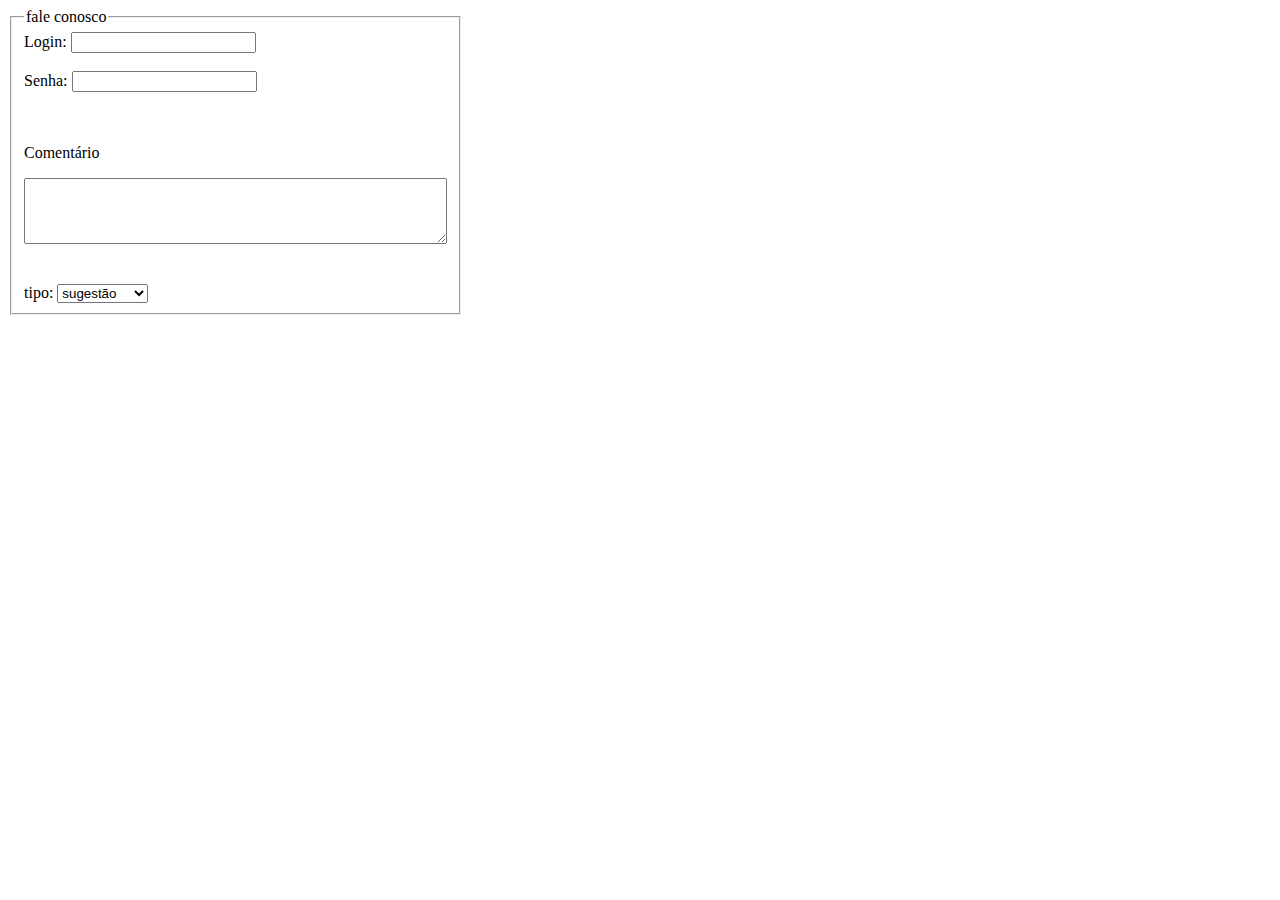
<file: formulario1.html>
<!DOCTYPE html>
<html lang="pt-br">
<head>
    <meta charset="UTF-8">
    <meta http-equiv="X-UA-Compatible" content="IE=edge">
    <meta name="viewport" content="width=device-width, initial-scale=1.0">
    <title>formulario</title>
    
</head>
<body>
    <fieldset style="width:40px;">
        <legend>fale conosco</legend>
    <form>
   
   <label for="nome">Login:</label>
        <input type="text" id="nome" /><br> <br>
        <label for="nome"></label>
        
        <label for="nome">Senha:</label>
        <input type="text" id="nome" /><br> <br> <br>

        <p>Comentário</p>
        <textarea name="ftipo" id="ftipo" cols="50" rows="4"></textarea> <br> <br> <br>

        <label for="ftipo" > tipo:</label>
        <select name="select" id="ftipo" tipo="ftipo"> <br>
        <option value="sugestão"> sugestão</option>
        <option value="reclamação">reclamação</option>
        <option value="duvidas">dúvidas</option>
        <option value="outros"> outros</option>
    </select>
</form>
</fieldset>
       

</body>
</html>
</file>
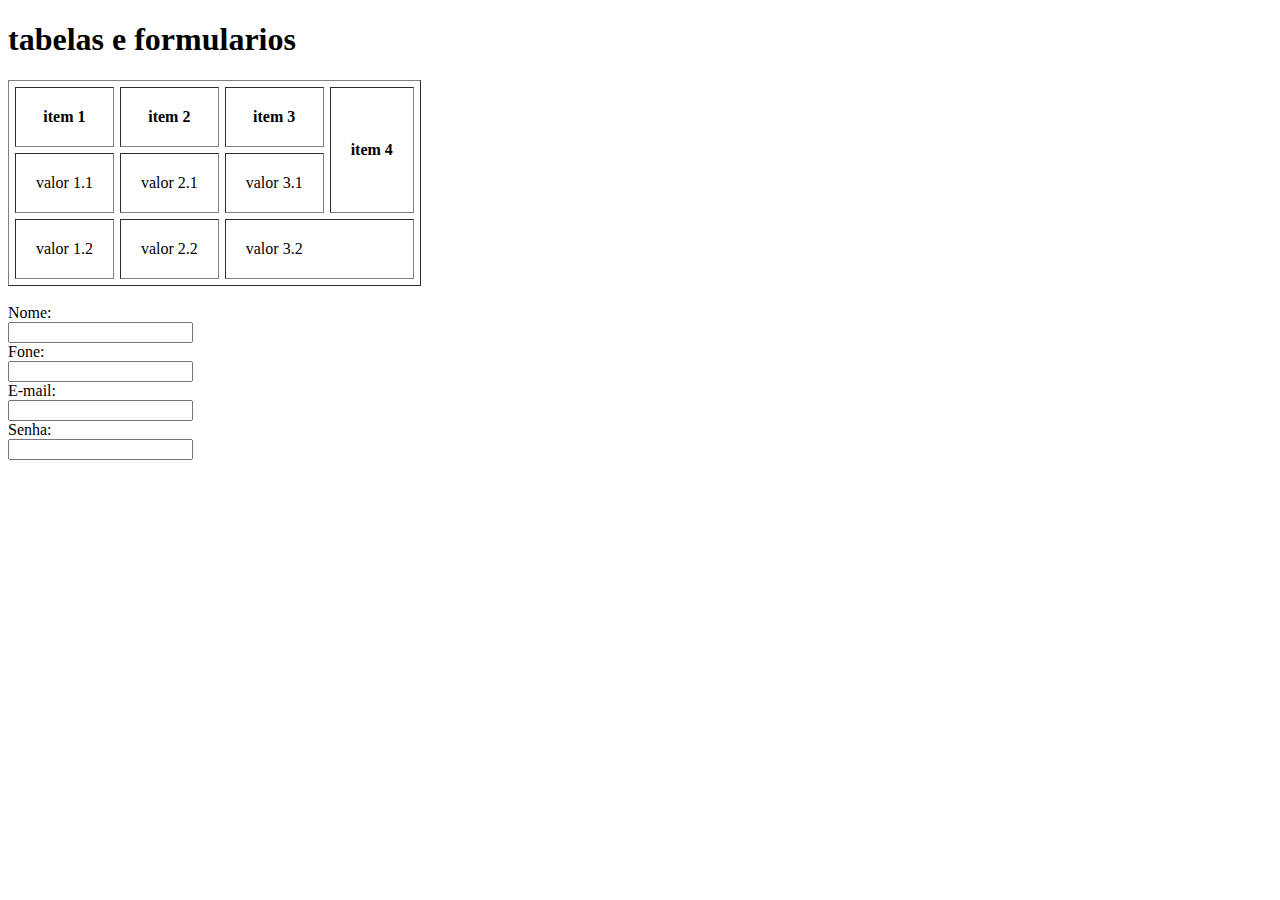
<file: formulario_tabela.html>
<!DOCTYPE html>
<html lang="pt-br">
<head>
    <meta charset="UTF-8">
    <meta http-equiv="X-UA-Compatible" content="IE=edge">
    <meta name="viewport" content="width=device-width, initial-scale=1.0">
    <title>Desenvolvimento web</title>
</head>
<body>
    <h1>tabelas e formularios</h1>
    <table border="1" cellspacing="6" cellpadding="20" >
        <tr>
            <th>item 1</th>
            <th>item 2</th>
            <th>item 3</th>
            <th rowspan="2">item 4</th>
        </tr>
        <tr>
            <td>valor 1.1</td>
            <td>valor 2.1</td>
            <td>valor 3.1</td>
            
        </tr>
        <tr>
            <td>valor 1.2</td>
            <td>valor 2.2</td>
            <td colspan="2">valor 3.2</td>
            
        </tr>
    </table>
    <br>
    <form action="" method="post"></form>
    <label for="nome">Nome:</label><br>
    <input type="text" name="Nome:" id="inome"><br>
    <label for="telefone">Fone:</label><br>
    <input type="number" name="telefone" id="ifone"><br>
    <label for="email">E-mail:</label><br>
    <input type="email" name="E-mail" id="iemail"><br>
    <label for="senha">Senha:</label><br>
    <input type="password" name="senha" id="isenha"><br>


        
</body>
</html>
</file>
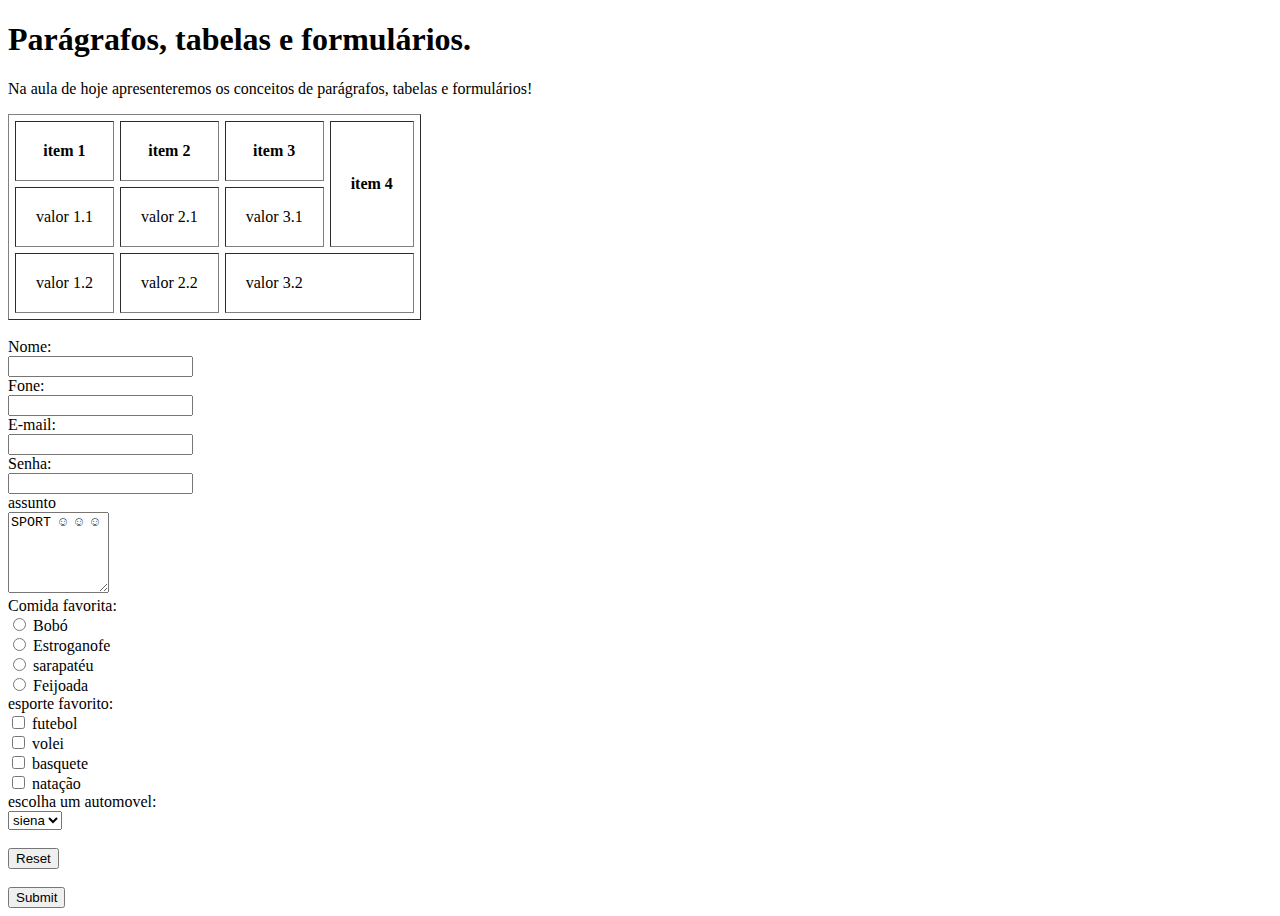
<file: formularioCompleto.html>
<!DOCTYPE html>
<html>
	<head>
		<meta charset="utf-8">
		<meta name="viewport" content="width=device-width, initial-scale=1">
		<title>Parágrafos, tabelas e formulários.</title>
	</head>
	<body>
		<h1>Parágrafos, tabelas e formulários.</h1>
		<p>Na aula de hoje apresenteremos os conceitos de parágrafos, tabelas e formulários!</p>
		<table border="1" cellspacing="6" cellpadding="20">
			<tr>
				<th>item 1</th>
				<th>item 2</th>
				<th>item 3</th>
				<th rowspan="2">item 4</th>
			</tr>
			<tr>
				<td>valor 1.1</td>
				<td>valor 2.1</td>
				<td>valor 3.1</td>
			</tr>
			<tr>
				<td>valor 1.2</td>
				<td>valor 2.2</td>
				<td colspan="2">valor 3.2</td>
			</tr>
		</table>
		<br>
		<form action="" method="post">
			<label for="nome">Nome:</label><br>
			<input type="text" name="nome" id="nome"><br>
			<label for="telefone">Fone:</label><br>
			<input type="tel" name="telefone" id="telefone"><br>
			<label for="email">E-mail:</label><br>
			<input type="mail" name="email" id="email"><br>
			<label for="senha">Senha:</label><br>
			<input type="password" name="senha" id="senha"><br>
			<label for="assunto">assunto</label><br>
			<textarea cols="10" rows="5">SPORT ☺ ☺ ☺</textarea><br>

			<label for="comida">Comida favorita:</label><br>
			<input type="radio" name="comida" value="Bobó"> Bobó <br>
			<input type="radio" name="comida" value="Estroganofe"> Estroganofe <br>
			<input type="radio" name="comida" value="sarapatéu"> sarapatéu <br>
			<input type="radio" name="comida" value="Feijoada"> Feijoada <br>

			<label for="esporte">esporte favorito:</label> <br>
			<input type="checkbox" name="esporte" value="futebol"> futebol <br>
			<input type="checkbox" name="esporte" value="futebol"> volei <br>
			<input type="checkbox" name="esporte" value="futebol"> basquete <br>
			<input type="checkbox" name="esporte" value="futebol"> natação <br>

			<label for="automovel">escolha um automovel:</label><br>
			<select name="automovel">
				<option value="siena">siena</option>
				<option value="onix">Ônix</option>
				<option value="palio">palio</option>
			</select>	
			<br><br>

			<input type="reset" name="limpar formulário"> <br><br>
			<input type="submit" name="enviar">


		</form>
	</body>
</html>
</file>
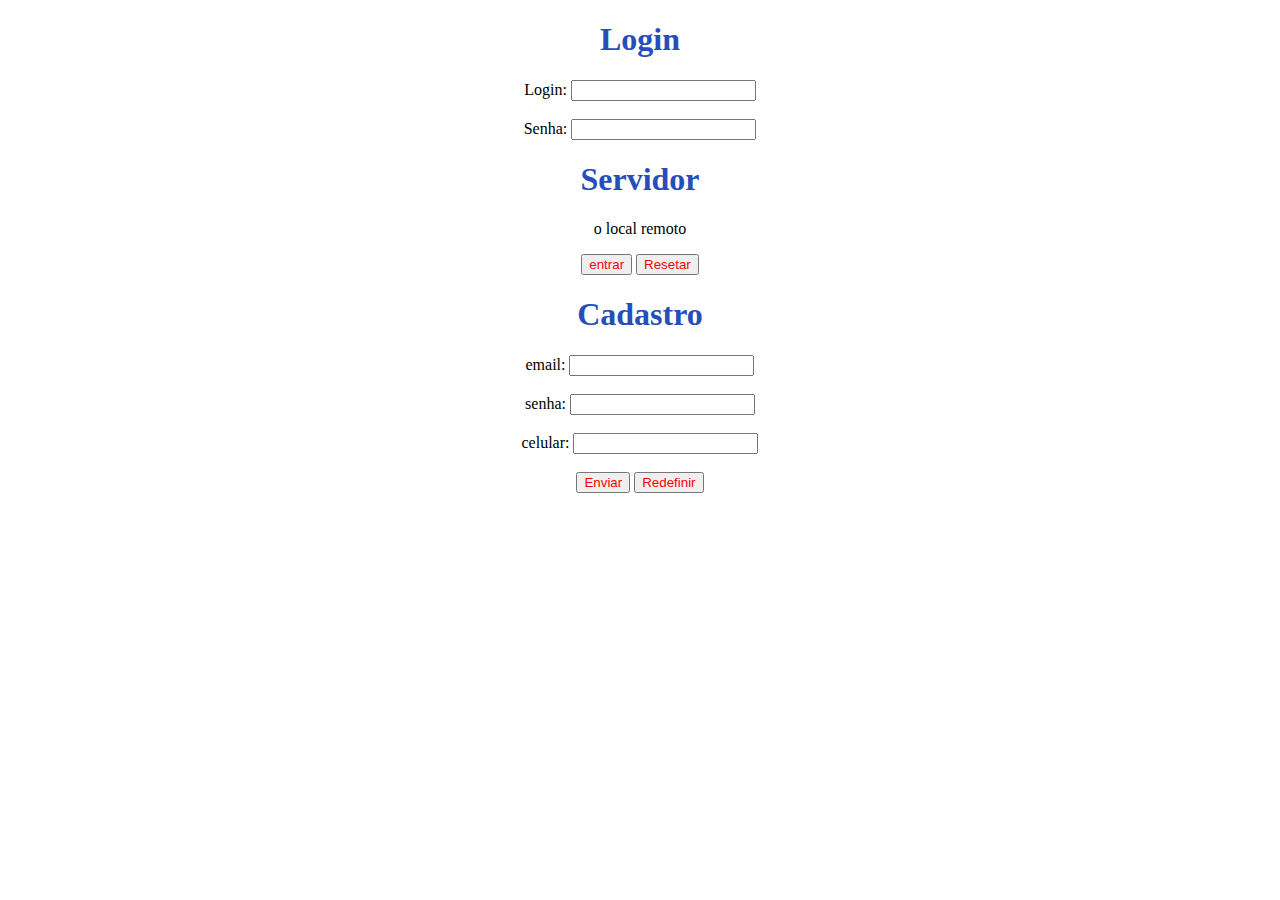
<file: tabela1.html>
<!DOCTYPE html>
<html lang="pt-br">
<head>
    <meta charset="UTF-8">
    <meta http-equiv="X-UA-Compatible" content="IE=edge">
    <meta name="viewport" content="width=device-width, initial-scale=1.0">
    <title>tabela2</title>
    <style>
        h1{
            color: rgb(39, 78, 184);
        }
        body{
            text-align: center;
        }
        button{
            color: red;
        }
    </style>
</head>
<body>
<h1>Login</h1>
    <tr>
         <label for="nome">Login:</label>
        <input type="text" id="nome" /><br> <br>
    </tr>
    <tr>
        <label for="nome">Senha:</label>
        <input type="text" id="nome" />
    </tr>

<h1>Servidor</h1>
<p>o local remoto</p>
<button class="favorite styled"
        type="button">
   entrar
</button>
<button class="favorite styled"
        type="button">
    Resetar
</button>

<body>
    
</html>





<!DOCTYPE html>
<html lang="en">
<head>
    <meta charset="UTF-8">
    <meta http-equiv="X-UA-Compatible" content="IE=edge">
    <meta name="viewport" content="width=device-width, initial-scale=1.0">
    <meta name="descripion" content="Atividade 2">
    <title>Pelife</title>
    <h1>Cadastro</h1>
    <tr>
        <label for="nome">email:</label>
       <input type="text" id="email" /><br> <br>
       <label for="nome">senha:</label>
       <input type="password" id="senha" /><br> <br>
       <label for="nome">celular:</label>
       <input type="number" id="celular" /><br> <br>

          </tr> 
          <button> Enviar</button>   
          <button>Redefinir</button>
</head>
<body>
    
</body>
</html>
</file>
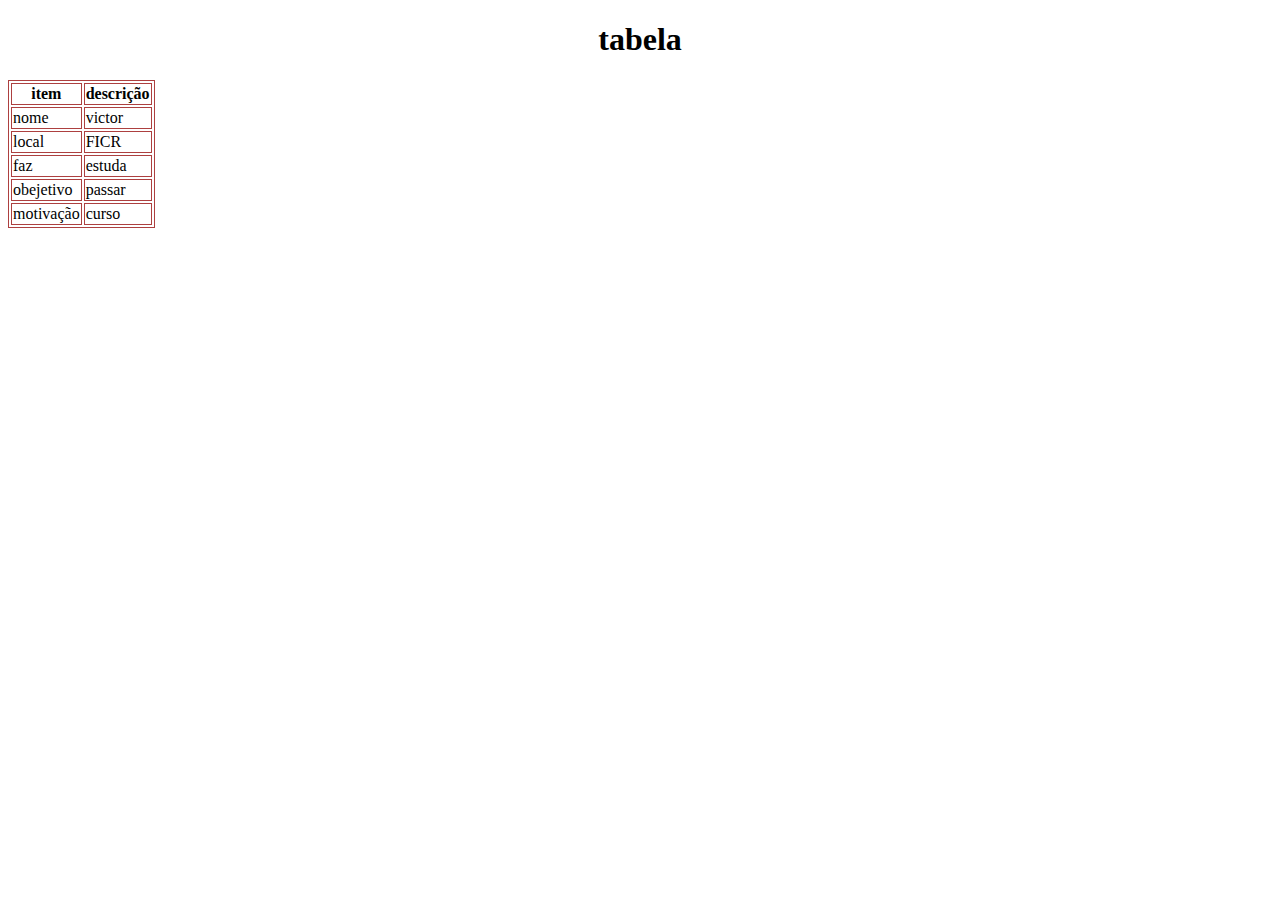
<file: tabela2.html>
<!DOCTYPE html>
<html lang="pt-br">
<head>
    <meta charset="UTF-8">
    <meta http-equiv="X-UA-Compatible" content="IE=edge">
    <meta name="viewport" content="width=device-width, initial-scale=1.0">
    <title>tabela1</title>
    <style>
        table, th, td {
            border: 1px solid rgb(173, 64, 64);
        
        }
        h1{
            text-align: center;
        }
    </style>
</head>
<body>
    <h1>tabela</h1>    
    <table>
        <tr>
            <th>item</th>
            <th>descrição</th>

        </tr>
        <tr>
            <td>nome</td> <td>victor</td>
        <tr>
            <td>local</td> <td>FICR</td>
        </tr>
            <td>faz</td> <td>estuda</td>
        </tr>
        <tr>
            <td>obejetivo</td> <td>passar</td>

        </tr>
        <tr>
            <td>motivação</td> <td>curso</td>

        </tr>
    </table>
</body>
</html>
</file>
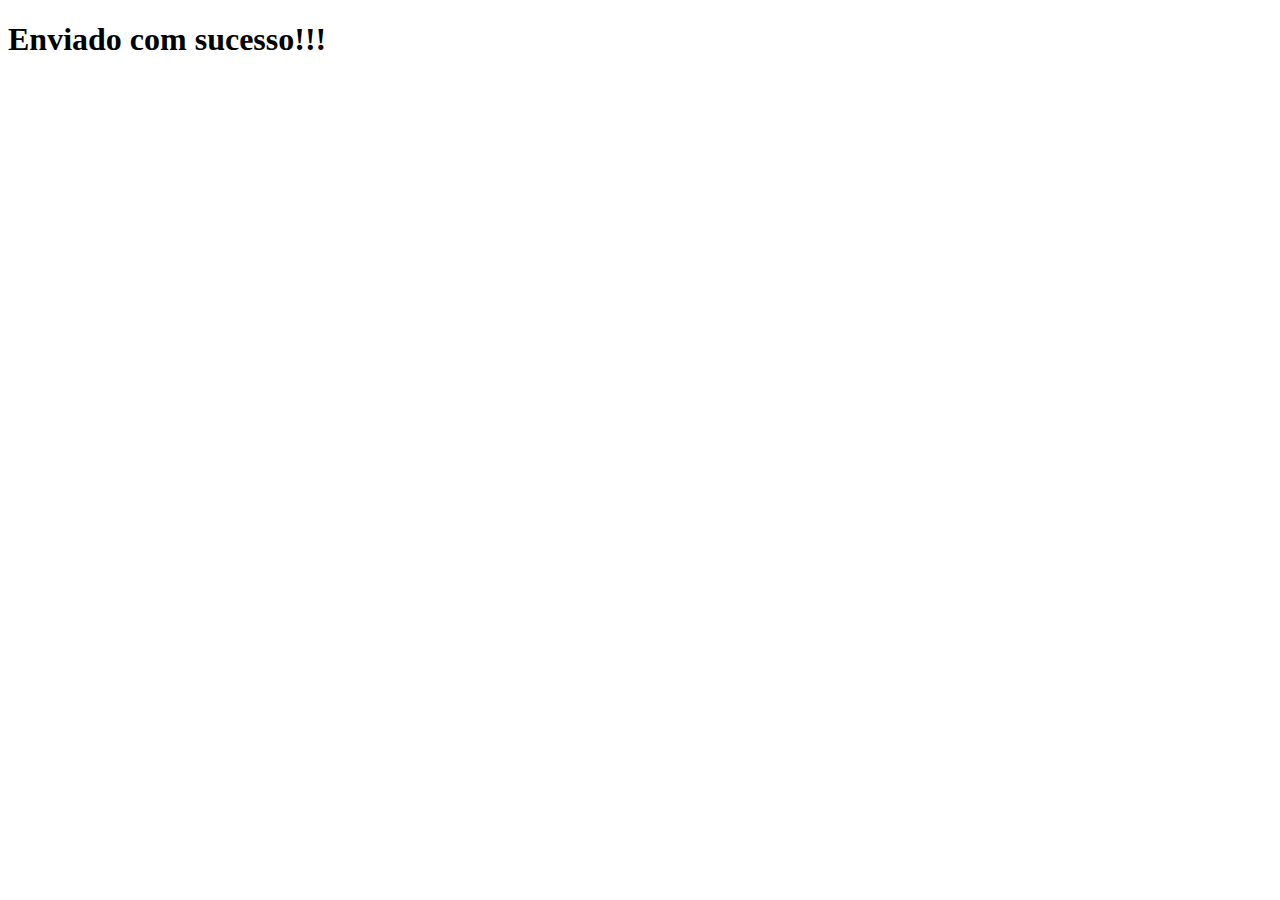
<file: aula dev.html/html/enviado.html>
<!DOCTYPE html>
<html lang="en">
<head>
    <meta charset="UTF-8">
    <meta http-equiv="X-UA-Compatible" content="IE=edge">
    <meta name="viewport" content="width=device-width, initial-scale=1.0">
    <title>enviado </title>
</head>
<body>
    <h1>Enviado com sucesso!!!</h1>
</body>
</html>
</file>
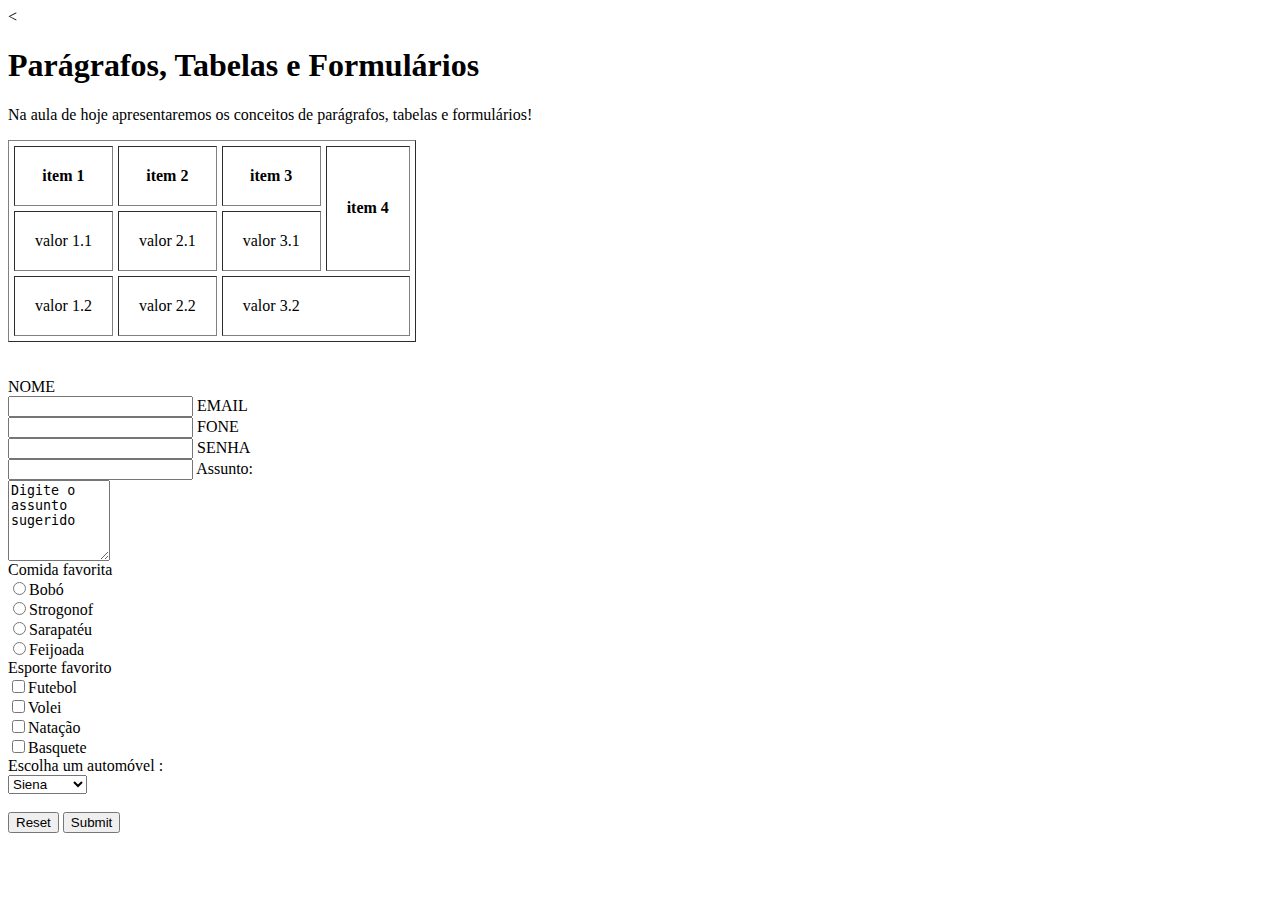
<file: aula dev.html/html/tabelas_forms.html>
<<!DOCTYPE html>
<html lang="pt-br">
<head>
    <meta charset="UTF-8">
    <meta http-equiv="X-UA-Compatible" content="IE=edge">
    <meta name="viewport" content="width=device-width, initial-scale=1.0">
    <title>Parágrafos, Tabelas e Formulário</title>
</head>
<body>
    <h1>
        Parágrafos, Tabelas e Formulários
    </h1>
    	<p>Na aula de hoje apresentaremos os conceitos de parágrafos, tabelas e formulários! </p>
    	<table border="1" cellspacing="5" cellpadding="20" align="">
    		<tr>
    			<th>item 1</th>
    			<th>item 2</th>
    			<th>item 3</th>
    			<th rowspan="2" >item 4</th>
    		</tr>
    		<tr>
    			<td>valor 1.1</td>
    			<td>valor 2.1</td>
    			<td>valor 3.1</td>
    			
    		</tr>
    		<tr>
    			<td>valor 1.2</td>
    			<td>valor 2.2</td>
    			<td colspan="2">valor 3.2</td>
    			
    		</tr>
    	</table>
    	<br>
    	<br>
    	<form action="enviado.html" method="post">
    		<label for="nome">NOME</label> <br>
			<input type="text" name="NOME">    		
    	
    		<label for="email">EMAIL</label><br>
			<input type="email" name="EMAIL">    		
    	
        
      
    		<label for="TELEFONE">FONE</label><br>
			<input type="tel" name="FONE" id="TELEFONE">   
            
    	   	
    		<label for="senha">SENHA</label> <br>
			<input type="password" name="SENHA">   
		
		        
    	
    		<label for="Assunto">Assunto:</label><br>
			       
            <textarea cols="10" rows="5">Digite o assunto sugerido</textarea> <br>
			<label for="comida">Comida favorita</label><br>
			<input type="radio"name="comida"value="Bobó">Bobó<br>
			<input type="radio"name="comida"value="Strgogonof">Strogonof<br>
			<input type="radio"name="comida"value="Sarapatéu">Sarapatéu<br>
			<input type="radio"name="comida"value="Feijoada">Feijoada<br>

			<label for="Esporte">Esporte favorito</label><br>
			<input type="checkbox"name="Esporte"value="Futebol">Futebol<br>
			<input type="checkbox"name="Esporte"value="Volei">Volei<br>
			<input type="checkbox"name="Esporte"value="Natação">Natação<br>
			<input type="checkbox"name="Esporte"value="Basquete">Basquete<br>

			<label for="Automóvel">Escolha um automóvel :</label><br>
		<select name="Automóvel" >
			<option value="Siena">Siena</option>
			<option value="Onix">Onix</option>
			<option value="Pálio">Pálio</option>
			<option value="Uno_mile">Uno_mile</option>
		</select>
		<br><br>
		<input type="reset" name="Limpar Formulário">
		<input type="submit" name="Enviar Formuláio">

		</form>
		
			
			<br>
            
        </form>
</body>
</html>
</file>
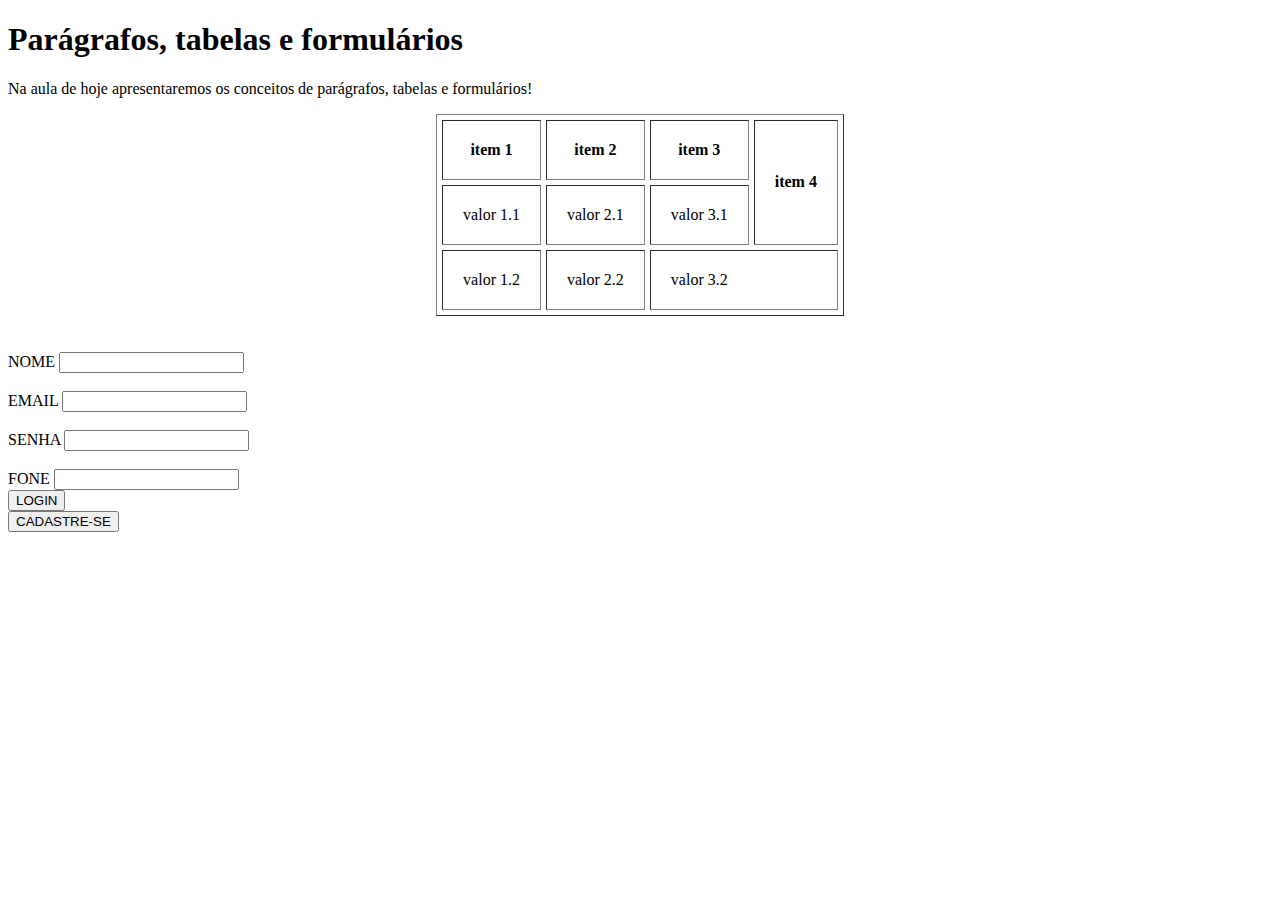
<file: desenvolvimento web/html/fpt.html>
<!DOCTYPE html>
<html lang="pt-br">
<head>
    <meta charset="UTF-8">
    <meta http-equiv="X-UA-Compatible" content="IE=edge">
    <meta name="viewport" content="width=device-width, initial-scale=1.0">
    <title>Parágrafos, tabelas e formularios</title>
</head>
<body>
    <h1>
        Parágrafos, tabelas e formulários
    </h1>
    	<p>Na aula de hoje apresentaremos os conceitos de parágrafos, tabelas e formulários! </p>
    	<table border="1" cellspacing="5" cellpadding="20" align="center">
    		<tr>
    			<th>item 1</th>
    			<th>item 2</th>
    			<th>item 3</th>
    			<th rowspan="2" >item 4</th>
    		</tr>
    		<tr>
    			<td>valor 1.1</td>
    			<td>valor 2.1</td>
    			<td>valor 3.1</td>
    			
    		</tr>
    		<tr>
    			<td>valor 1.2</td>
    			<td>valor 2.2</td>
    			<td colspan="2">valor 3.2</td>
    			
    		</tr>
    	</table>
    	<br>
    	<br>
    	<form action="" method="post">
    		<label for="nome">NOME</label>
			<input type="text" name="NOME">    		
    	</form>
    	<br>
    	<form action="" method="post">
    		<label for="email">EMAIL</label>
			<input type="email" name="EMAIL">    		
    	</form>
    	<br>
    	<form action="" method="post">
    		<label for="senha">SENHA</label>
			<input type="password" name="SENHA">   
		</form>
		<br>
		<form action="" method="post">
    		<label for="TELEFONE">FONE</label>
			<input type="tel" name="FONE" id="TELEFONE">   
			<br>
			<BUTTON> LOGIN</BUTTON> <br> <button> CADASTRE-SE</button>
			<br>

		</form>
</body>
</html>
</file>
